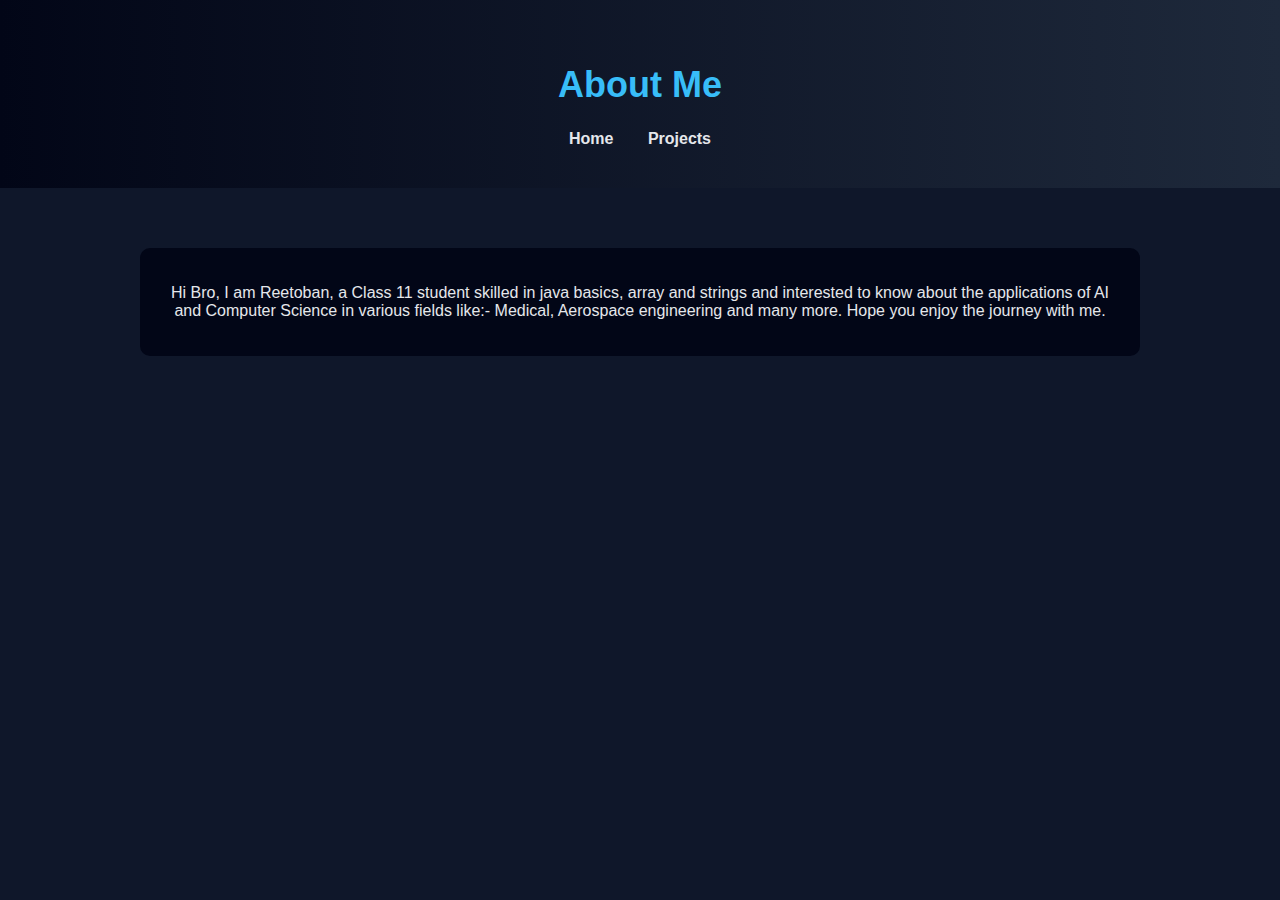
<file: about.html>
<!DOCTYPE html>
<html>
<head>
    <title>About Me</title>
    <link rel="stylesheet" href="style.css">
</head>
<body>
<header>
    <h1>About Me</h1>
    <nav>
        <a href="index.html">Home</a>
        <a href="projects.html">Projects</a>
    </nav>
</header>

<section>
    <div class="card">
        <p>Hi Bro, I am Reetoban, a Class 11 student skilled in java basics, array and strings and interested to know about the
applications of AI and Computer Science in various fields like:- Medical, Aerospace engineering and many more. Hope you enjoy the journey with me.</p>
    </div>
</section>
</body>
</html>
</file>
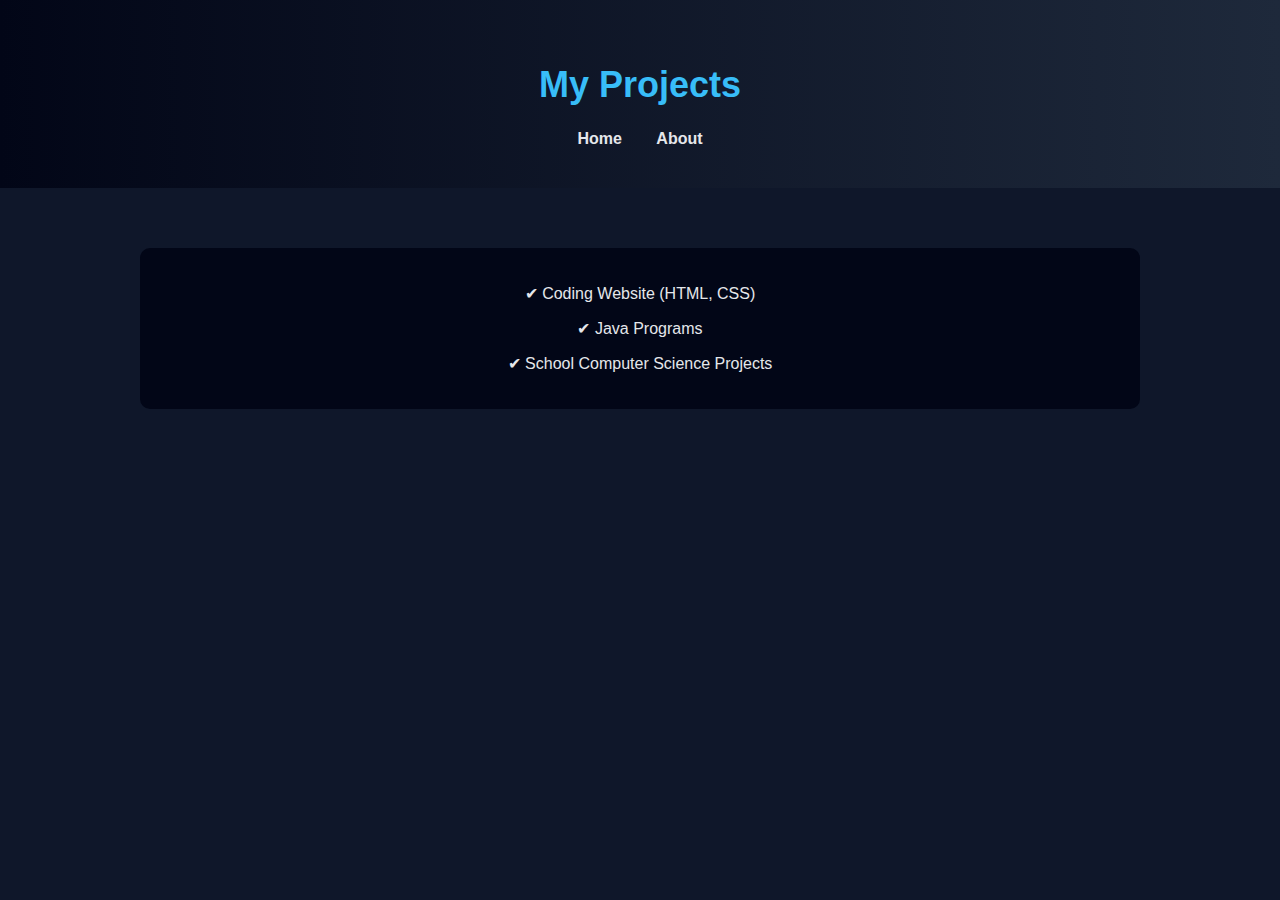
<file: projects.html>
<!DOCTYPE html>
<html>
<head>
    <title>My Projects</title>
    <link rel="stylesheet" href="style.css">
</head>
<body>
<header>
    <h1>My Projects</h1>
    <nav>
        <a href="index.html">Home</a>
        <a href="about.html">About</a>
    </nav>
</header>

<section>
    <div class="card">
        <p>✔ Coding Website (HTML, CSS)</p>
        <p>✔ Java Programs</p>
        <p>✔ School Computer Science Projects</p>
    </div>
</section>
</body>
</html>
</file>
<file: style.css>
body {
    margin: 0;
    font-family: Arial, sans-serif;
    background: #0f172a;
    color: #e5e7eb;
    text-align: center;
}

header {
    background: linear-gradient(90deg, #020617, #1e293b);
    padding: 40px;
}

header h1 {
    font-size: 36px;
    color: #38bdf8;
}

nav a {
    margin: 0 15px;
    color: #e5e7eb;
    text-decoration: none;
    font-weight: bold;
}

section {
    padding: 40px;
}

.card {
    background: #020617;
    margin: 20px auto;
    padding: 20px;
    width: 80%;
    border-radius: 10px;
}
</file>
